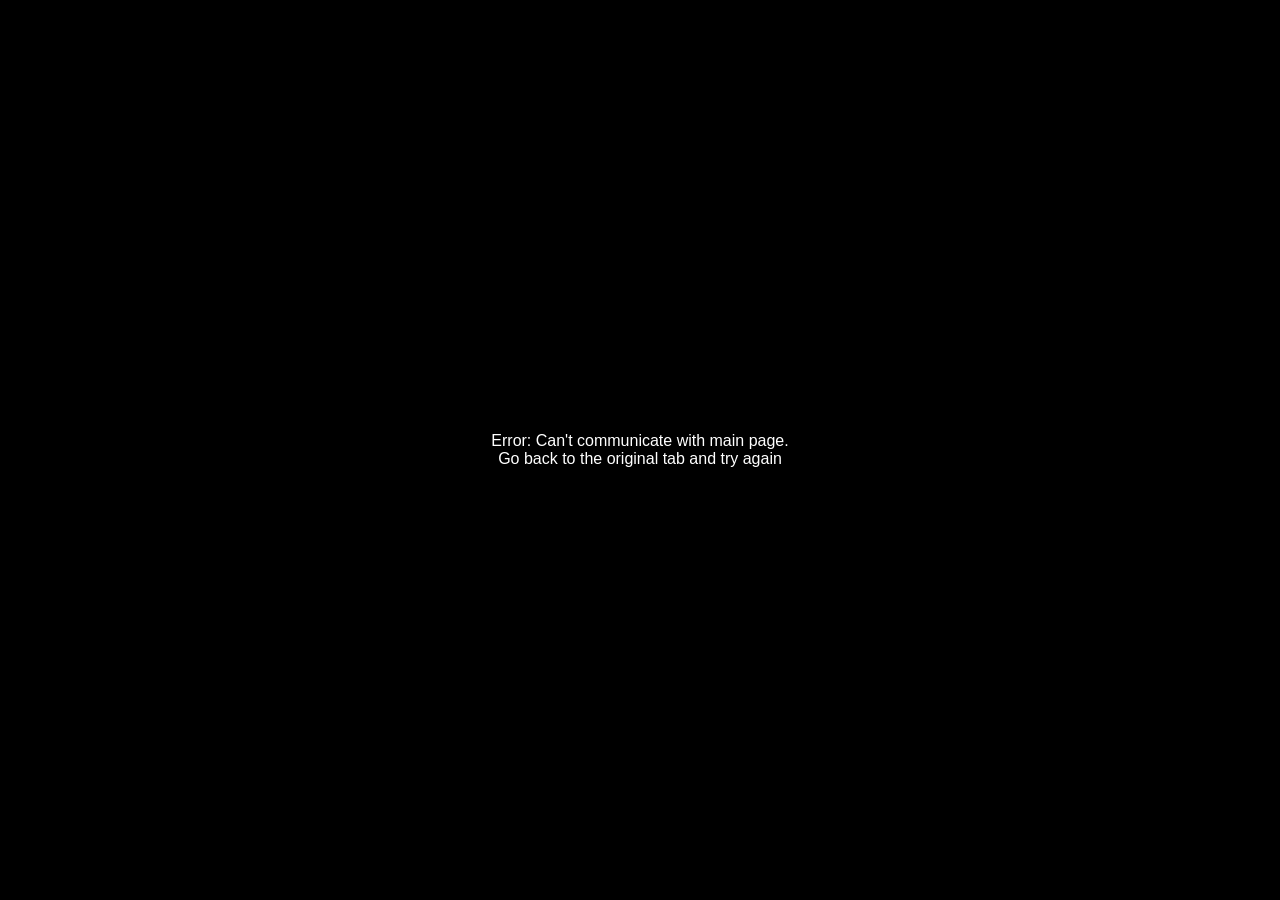
<file: index.html>
<!DOCTYPE html>
<html>
<head>
  <title>Loading Preview</title>
  <meta charset="utf-8">
  <meta name="viewport" content="width=device-width, initial-scale=1.0, maximum-scale=1.0, user-scalable=no">
  <style>
  body {
    background: black;
    color: white;
    font-family: "Helvetica Neue", Helvetica, Arial, sans-serif;
  }
  .preview-message {
    background: inherit;
    display: flex;
    align-items: center;
    flex-direction: column;
    justify-content: center;
    text-align: center;
    position: absolute;
    top: 0;
    left: 0;
    width: 100%;
    height: 100%;
    user-select: none;
    -webkit-user-select: none;
  }
  .preview-progress-outer {
    width: 200px;
    height: 10px;
    border: 1px solid white;
  }
  .preview-progress-inner {
    height: 100%;
    width: 0;
    background: white;
  }
  [hidden] {
    display: none;
  }
  </style>
</head>
<body>
  <div class="preview-message">
    <noscript>Enable JavaScript</noscript>
    <div class="preview-progress-outer"><div class="preview-progress-inner"></div></div>
  </div>
  <div class="preview-message preview-error" hidden>
    <div class="preview-error-message"></div>
    <div>Go back to the original tab and try again</div>
  </div>
  <script>
  (function() {
    const origin = "https://packager.turbowarp.org";
    const err = (message) => {
      document.querySelector(".preview-error").hidden = false;
      document.querySelector(".preview-error-message").textContent = "Error: " + message;
    };
    if (!window.opener) {
      err("Can't communicate with main page.");
      return;
    }
    let hasRun = false;
    const progressBar = document.querySelector(".preview-progress-inner");
    const progressText = document.querySelector(".preview-progress-text");
    window.addEventListener("message", (e) => {
      if (origin !== "*" && e.origin !== location.origin) return;
      if (hasRun) return;
      if (e.data.blob) {
        hasRun = true;
        const fr = new FileReader();
        fr.onload = () => {
          document.open();
          document.write(fr.result);
          document.close(); // fixes poor performance in firefox
        };
        fr.onerror = () => {
          err("Something went wrong reading the file: " + fr.error);
        };
        fr.readAsText(e.data.blob);
      }
      if (typeof e.data.progress === "number") {
        progressBar.style.width = (e.data.progress * 100) + "%";
      }
    });
    window.opener.postMessage({
      preview: "hello"
    }, origin);
  })();
  </script>
</body>
</html>
</file>
